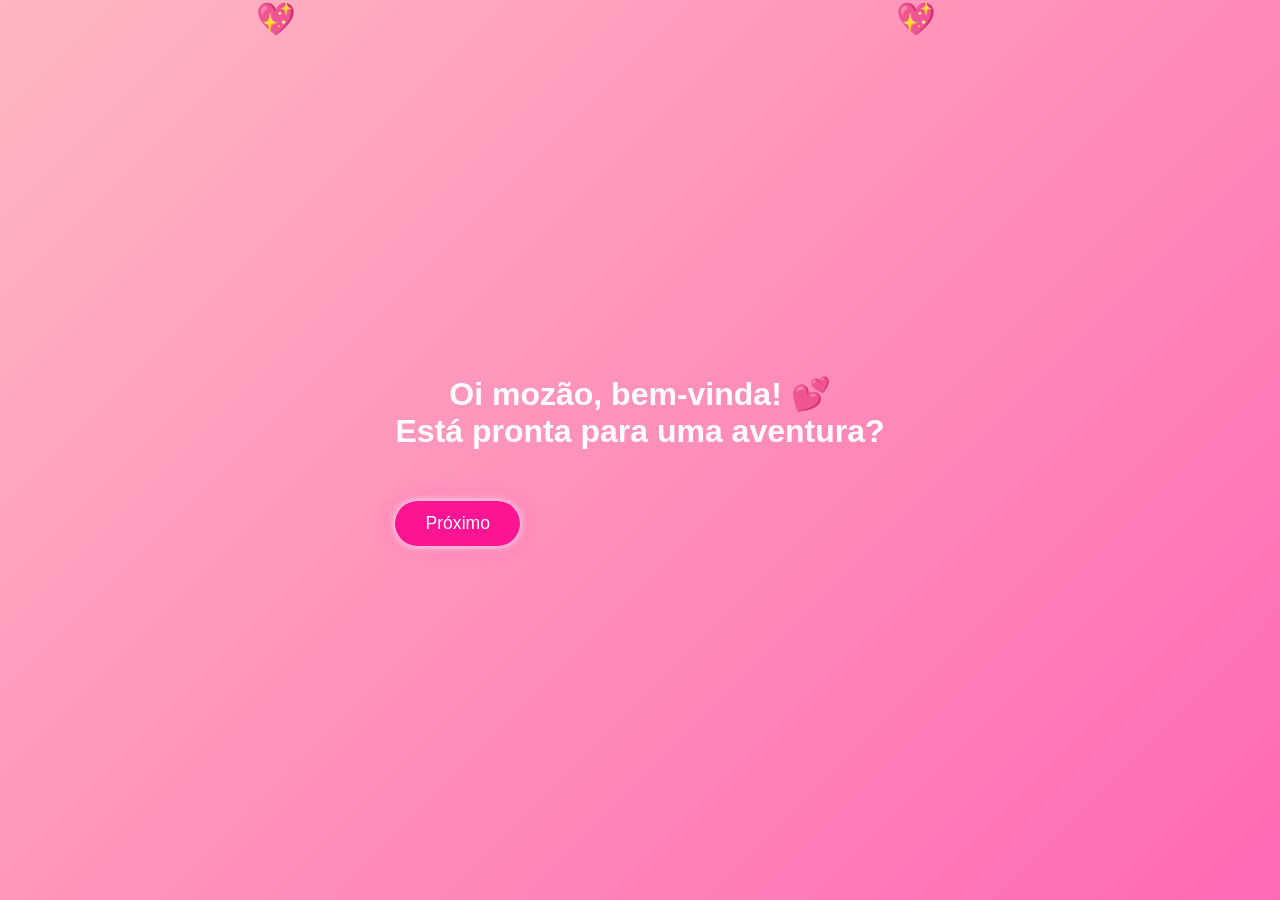
<file: home.html>
<!DOCTYPE html>
<html lang="pt-br">
<head>
    <meta charset="UTF-8">
    <meta http-equiv="X-UA-Compatible" content="IE=edge">
    <meta name="viewport" content="width=device-width, initial-scale=1.0">
    <title>Home</title>

    <style>
        body {
            margin: 0;
            font-family: 'Poppins', sans-serif;
            background: linear-gradient(135deg, #ffb6c1, #ff69b4);
            color: #fff;
            display: flex;
            flex-direction: column;
            justify-content: center;
            align-items: center;
            height: 100vh;
            overflow: hidden;
        }

        h1 {
            font-size: 2rem;
            text-align: center;
            animation: fadeIn 2s ease-in-out, pulse 3s infinite alternate;
        }

        @keyframes fadeIn {
            from { opacity: 0; transform: translateY(-20px); }
            to { opacity: 1; transform: translateY(0); }
        }

        @keyframes pulse {
            0% { text-shadow: 0 0 10px #fff, 0 0 20px #ff69b4; }
            100% { text-shadow: 0 0 20px #fff, 0 0 40px #ff1493; }
        }

        .btn-proximo {
            margin-top: 30px;
            padding: 12px 30px;
            font-size: 1.1rem;
            color: #fff;
            background-color: #ff1493;
            border: none;
            border-radius: 30px;
            cursor: pointer;
            transition: all 0.3s ease;
            box-shadow: 0 0 10px #fff, 0 0 20px #ff69b4;
            position: relative;
            z-index: 10;
        }

        .btn-proximo:hover {
            background-color: #ff69b4;
            transform: scale(1.1);
            box-shadow: 0 0 20px #fff, 0 0 40px #ff1493;
        }

        .heart {
            position: absolute;
            bottom: 0;
            width: 100%;
            height: 100%;
            overflow: hidden;
            pointer-events: none; /* NÃO bloqueia o clique */
        }

        .heart::before, .heart::after {
            content: "💖";
            position: absolute;
            font-size: 2rem;
            animation: float 6s infinite ease-in-out;
        }

        .heart::before {
            left: 20%;
            animation-delay: 0s;
        }

        .heart::after {
            left: 70%;
            animation-delay: 3s;
        }

        @keyframes float {
            0% { transform: translateY(100vh) scale(0.8); opacity: 0; }
            50% { opacity: 1; }
            100% { transform: translateY(-10vh) scale(1.2); opacity: 0; }
        }
    </style>
</head>

<body>
    <div>
        <h1>Oi mozão, bem-vinda! 💕<br>Está pronta para uma aventura?</h1>

        <button class="btn-proximo" onclick="window.location.href='login.html'">
            Próximo
        </button>
    </div>

    <div class="heart"></div>
</body>
</html>
</file>
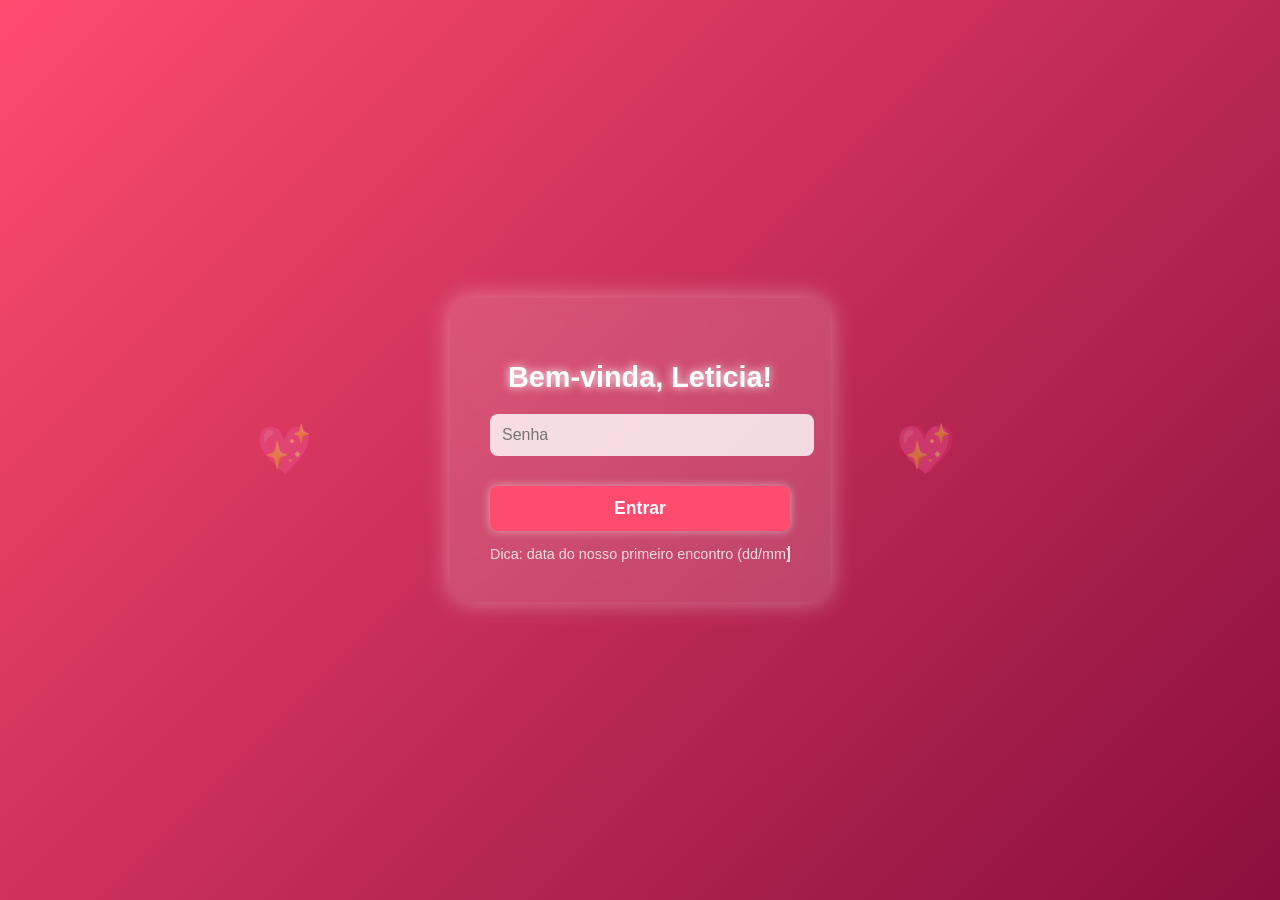
<file: login.html>
<!DOCTYPE html>
<html lang="pt-br">
<head>
    <meta charset="UTF-8">
    <meta name="viewport" content="width=device-width, initial-scale=1.0">
    <title>Login Form</title>

    <style>
        body {
            margin: 0;
            padding: 0;
            height: 100vh;
            background: linear-gradient(135deg, #ff4b6e, #8a0f3f);
            display: flex;
            justify-content: center;
            align-items: center;
            font-family: "Poppins", sans-serif;
            color: white;
            overflow: hidden;
        }

        /* Corações animados no fundo */
        body::before, body::after {
            content: "💖";
            position: absolute;
            font-size: 3rem;
            opacity: 0.4;
            animation: float 6s infinite ease-in-out;
        }

        body::before {
            left: 20%;
            animation-delay: 0s;
        }

        body::after {
            left: 70%;
            animation-delay: 3s;
        }

        @keyframes float {
            0% { transform: translateY(100vh) scale(0.8); opacity: 0; }
            50% { opacity: 1; }
            100% { transform: translateY(-10vh) scale(1.2); opacity: 0; }
        }

        .container {
            background: rgba(255, 255, 255, 0.15);
            padding: 40px;
            border-radius: 20px;
            backdrop-filter: blur(10px);
            box-shadow: 0 0 25px rgba(255,255,255,0.4);
            text-align: center;
            width: 300px;
            animation: fadeIn 1.2s ease-out;
        }

        @keyframes fadeIn {
            from { opacity: 0; transform: translateY(20px); }
            to { opacity: 1; transform: translateY(0); }
        }

        h2 {
            margin-bottom: 20px;
            font-size: 1.8rem;
            text-shadow: 0 0 10px #fff;
            animation: pulse 2s infinite alternate;
        }

        @keyframes pulse {
            0% { text-shadow: 0 0 10px #fff; }
            100% { text-shadow: 0 0 20px #ffb3c6; }
        }

        .inputs {
            position: relative;
            margin-bottom: 30px;
        }

        input[type="password"] {
            width: 100%;
            padding: 12px;
            border: none;
            outline: none;
            border-radius: 8px;
            font-size: 1rem;
            background: rgba(255,255,255,0.8);
        }

        input[type="submit"] {
            width: 100%;
            padding: 12px;
            border: none;
            border-radius: 8px;
            background: #ff4b6e;
            color: white;
            font-size: 1.1rem;
            cursor: pointer;
            transition: 0.3s;
            font-weight: bold;
            box-shadow: 0 0 10px rgba(255,255,255,0.5);
        }

        input[type="submit"]:hover {
            transform: scale(1.05);
            background: #ff6f8c;
            box-shadow: 0 0 20px rgba(255,255,255,0.8);
        }

        .dica {
            margin-top: 15px;
            font-size: 0.9rem;
            opacity: 0.8;
            animation: typing 4s steps(40) infinite alternate;
            white-space: nowrap;
            overflow: hidden;
            border-right: 2px solid white;
        }

        @keyframes typing {
            0% { width: 0; }
            100% { width: 100%; }
        }
    </style>
</head>
<body>

    <main class="container">
        <h2>Bem-vinda, Leticia!</h2>

        <form>
            <div class="inputs">
                <input type="password" id="password" placeholder="Senha">
            </div>

            <input type="submit" value="Entrar" onclick="log(); return false">

            <div class="dica">Dica: data do nosso primeiro encontro (dd/mm).</div>
        </form>
    </main>

    <script>
        function log(){
            var senha = document.getElementById('password').value;

            if(senha == "1704"){
                alert('Parabéns bb!');
                location.href = "/Namoro/game/html/index.html";
            }else{
                alert('Pensa mais um pouco!');
            }
        }
    </script>

</body>
</html>
</file>
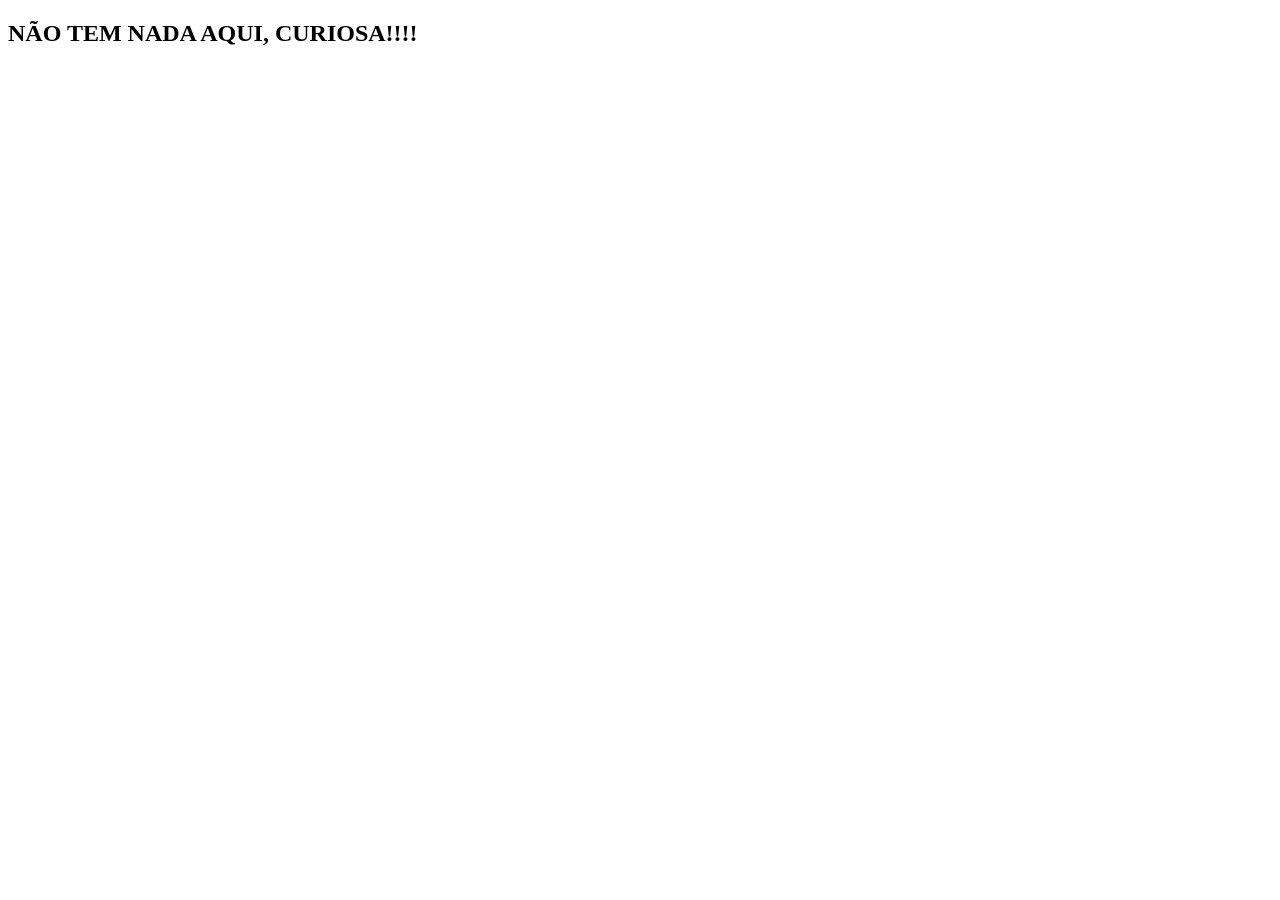
<file: nadaAqui.html>
<!DOCTYPE html>
<html lang="en">
<head>
    <meta charset="UTF-8">
    <meta http-equiv="X-UA-Compatible" content="IE=edge">
    <meta name="viewport" content="width=device-width, initial-scale=1.0">
    <title>Nothing</title>
</head>
<body>
    <h2>NÃO TEM NADA AQUI, CURIOSA!!!!</h2>
</body>
</html>
</file>
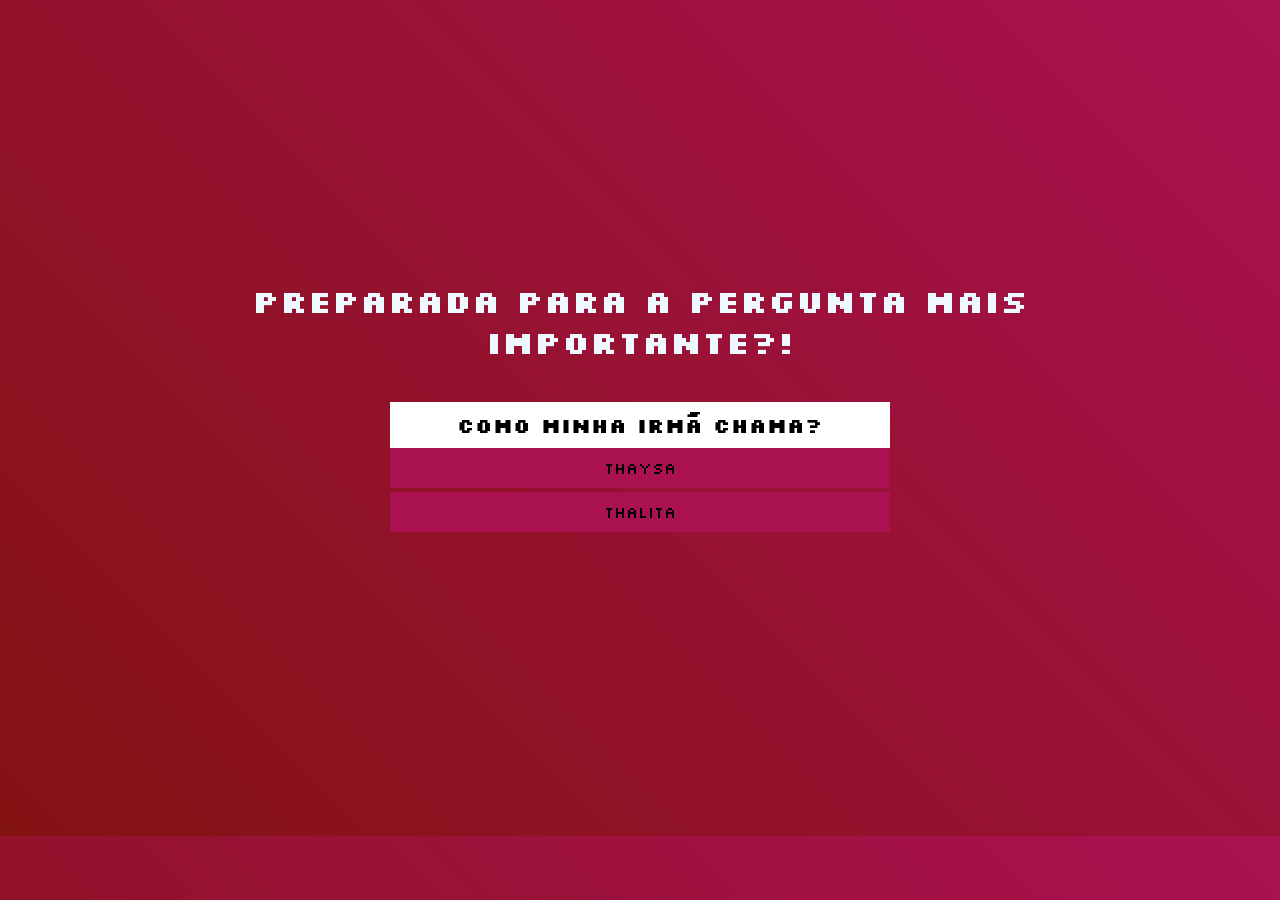
<file: direction/direction.html>
<!DOCTYPE html>
<html lang="en">
<head>
    <meta charset="UTF-8">
    <meta http-equiv="X-UA-Compatible" content="IE=edge">
    <meta name="viewport" content="width=device-width, initial-scale=1.0">
    <title>direction</title>
    <link rel="stylesheet" href="/direction/direction.css">
</head>
<body>
    <div id="legenda">
        <h1>Preparada para a pergunta mais importante?!</h1>
    </div>
    <div id="wrapper">
        <div id="titulo"></div>
        <ul>
            <li class="alternativa"></li>
            <li class="alternativa"></li>
        </ul>
        <div id="result"></div>
        <div id="pontos"></div>
    </div>
    <script src="/quizz/quizz-js.js"></script>
</body>
</html>
</file>
<file: direction/direction.css>
@import url('https://fonts.googleapis.com/css2?family=Silkscreen:wght@700&display=swap');

*{
    margin: 0;
    border: 0;
    padding: 0;
    box-sizing: border-box;
    font-family: 'Silkscreen', cursive;
}

body {
    background: linear-gradient(45deg, #841313, #AA1151);
    text-align: center;
    padding: 15rem;
}

#legenda{
    width: 100%;
    display: flex;
    flex-direction: column;
    align-items: center;
    color: aliceblue;
    margin-top: 5%;
}

#wrapper{
    width: 100%;
    display: flex;
    margin-top: 5%;
    flex-direction: column;
    align-items: center;
}

#wrapper div, #wrapper ul{
    width: 100%;
    max-width: 500px;
}

ul {
    padding: 0px;
}

#titulo{
    font-size: 20px;
    font-weight: bold;
    background: white;
    padding: 10px;
}

.alternativa{
    list-style-type: none;
    margin-bottom: 4px;
    padding: 10px;
    background: #AA1151;
}

.alternativa:hover{
    cursor: pointer;
    opacity: 0.5;
}

#result {
    font-weight: bold;
}

#pontos, #result{
    color: aliceblue;
    margin-bottom: 30px;
}
</file>
